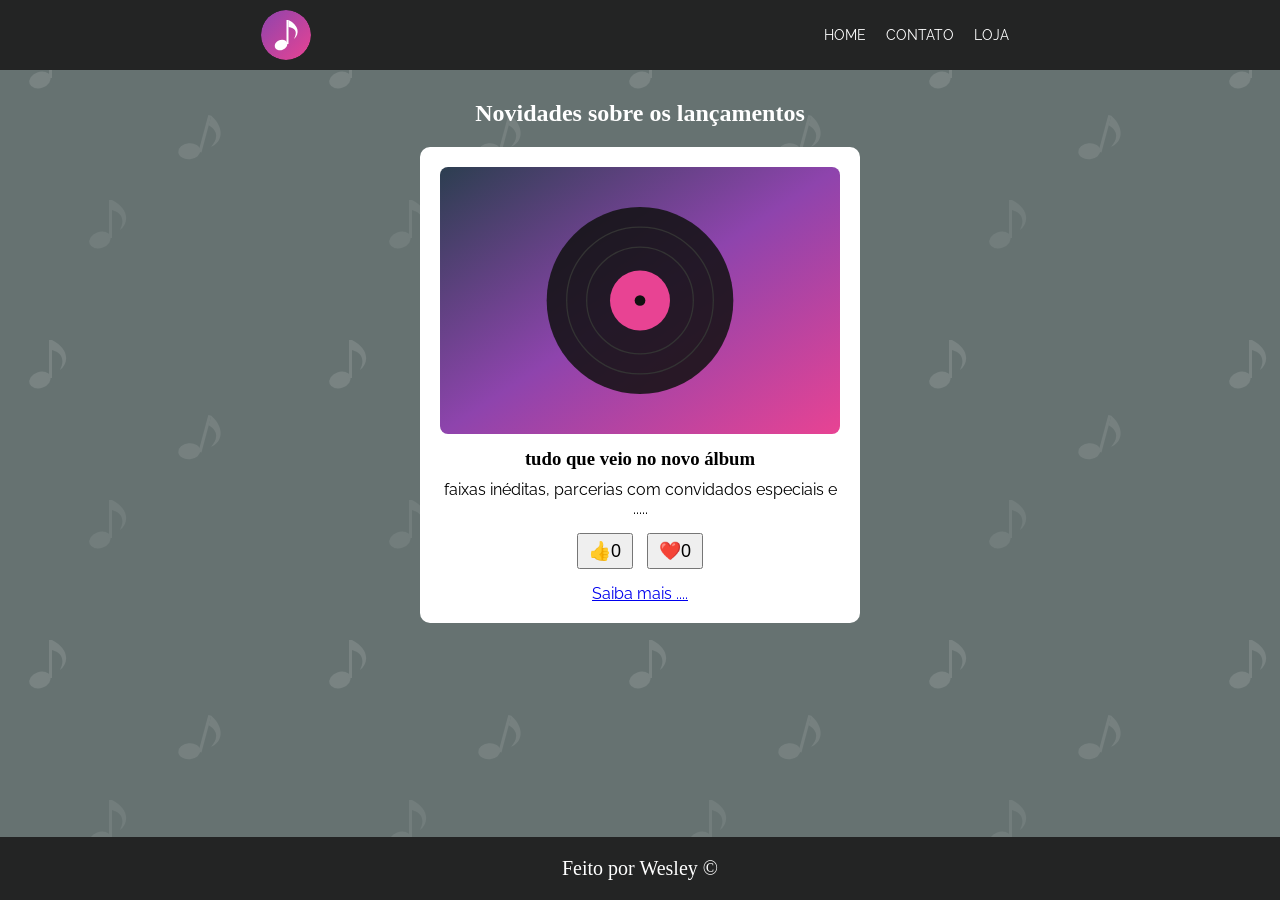
<file: index.html>
<!DOCTYPE html>
<html lang="pt-br">

<head>
    <meta charset="UTF-8">
    <meta http-equiv="X-UA-Compatible" content="IE=edge">
    <meta name="viewport" content="width=device-width, initial-scale=1.0">
    <title>Blog de música</title>
    <link rel="stylesheet" href="style.css">
</head>

<body>
    <header>
        <div>
            <img class="logo" src="img/logo-musica.svg" alt="Logo do blog de música">
        </div>
        <div>
            <ul class="menu">
                <li><a href="index.html">Home</a></li>
                <li><a href="#">Contato</a></li>
                <li><a href="#">Loja</a></li>
            </ul>
        </div>
    </header>
    <main>
        <h2>Novidades sobre os lançamentos</h2>
        <div class="noticias">
            <div class="card">
                <img src="img/capa-album.svg" alt="Capa do novo álbum">
                <h3>tudo que veio no novo álbum</h3>
                <p> faixas inéditas, parcerias com convidados especiais e .....</p>
                <div class="botoes">
                    <button class="curtida">👍<spam>0</spam></button>
                    <button class="amei">❤️<spam>0</spam></button>
                </div>
<a href="noticias/noticia01.html"> Saiba mais ....    </a>
            </div>
        </div>
    </main>
    <footer>
        <p>Feito por Wesley ©</p>
    </footer>
</body>
<script>
    const botao = document.querySelector('.botao-curtida');
    botao.forEach(botao => {
    botao.addEventListener('click, botaoClicado');
    });

    function botaoClicado() {
        console.log('Botao clicado')
        let texto = event.currentTarget.querySelector('spam');
        texto.textContent++
    }
</script>

</html>
</file>
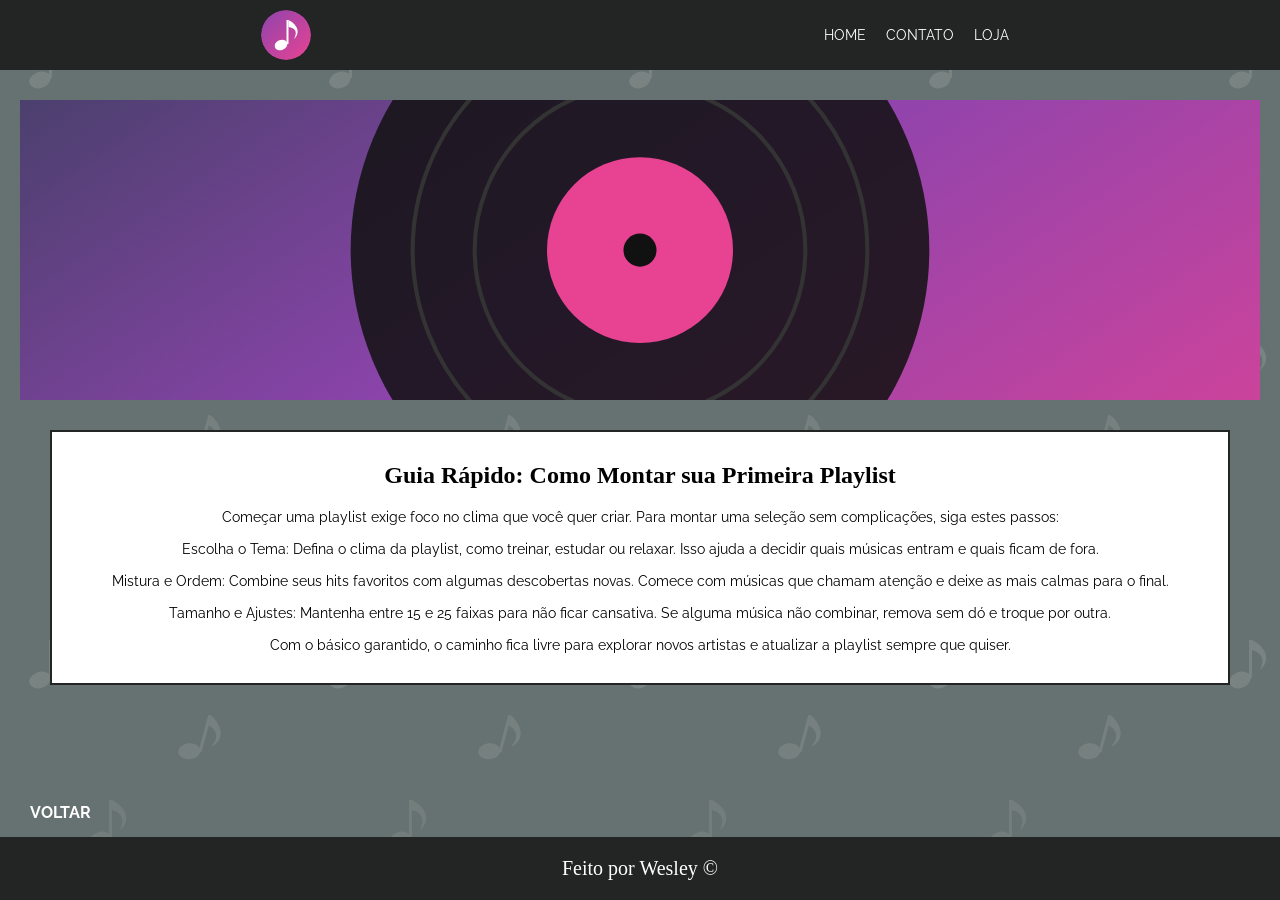
<file: noticias/noticia01.html>
<!DOCTYPE html>
<html lang="pt-br">

<head>
    <meta charset="UTF-8">
    <meta http-equiv="X-UA-Compatible" content="IE=edge">
    <meta name="viewport" content="width=device-width, initial-scale=1.0">
    <title>Blog de música</title>
    <link rel="stylesheet" href="../style.css">
</head>

<body>
    <header>
        <div>
            <img class="logo" src="../img/logo-musica.svg" alt="Logo do blog de música">
        </div>
        <div>
            <ul class="menu">
                <li><a href="../index.html">Home</a></li>
                <li><a href="#">Contato</a></li>
                <li><a href="#">Loja</a></li>
            </ul>
        </div>
    </header>

    <main>
        <img class="capa" src="../img/capa-album.svg" alt="Disco de vinil rosa sobre um fundo roxo">
        <div class="conteudo">
            <h3 class="conteudo-basico">Guia Rápido: Como Montar sua Primeira Playlist</h3>
            <p class="conteudo-guia-rapido">Começar uma playlist exige foco no clima que você quer criar. Para
                montar uma seleção sem complicações, siga estes passos:<br><br>

                Escolha o Tema: Defina o clima da playlist, como treinar, estudar ou relaxar. Isso ajuda a decidir
                quais músicas entram e quais ficam de fora.<br><br>

                Mistura e Ordem: Combine seus hits favoritos com algumas descobertas novas. Comece com músicas que
                chamam atenção e deixe as mais calmas para o final.<br><br>

                Tamanho e Ajustes: Mantenha entre 15 e 25 faixas para não ficar cansativa. Se alguma música
                não combinar, remova sem dó e troque por outra.<br><br>

                Com o básico garantido, o caminho fica livre para explorar novos artistas e atualizar a playlist
                sempre que quiser.</p>
        </div>
    </main>

    <a href="../index.html">VOLTAR</a>

    <footer>
        <p>Feito por Wesley ©</p>
    </footer>
</body>

</html>
</file>
<file: style.css>
@import url('https://fonts.googleapis.com/css2?family=Montenegrin+Gothic+One&family=Raleway:ital,wght@0,100..900;1,100..900&display=swap');

* {
    margin: 0;
    padding: 0;
}

:root {
    --cinza-escuro: rgb(102, 114, 113);
    --cinza: rgb(44, 14, 3);
    --preto: rgb(35, 36, 36);
    --branco: rgb(255, 255, 255);
    --titulo: "Montenegrin Gothic One", serif;
    --texto: "Raleway", sans-serif;
}

body {
    background-color: var(--cinza-escuro);
    background-image: url("data:image/svg+xml,%3Csvg xmlns='http://www.w3.org/2000/svg' width='300' height='300' viewBox='0 0 300 300'%3E%3Cdefs%3E%3Cg id='n' fill='white'%3E%3Cellipse cx='10' cy='40' rx='11' ry='8' transform='rotate(-20 10 40)'/%3E%3Crect x='19' y='0' width='3' height='38'/%3E%3Cpath d='M22 0C38 8 40 22 30 30C36 18 30 12 22 10Z'/%3E%3C/g%3E%3C/defs%3E%3Cuse href='%23n' x='30' y='40' opacity='.12'/%3E%3Cuse href='%23n' x='190' y='110' opacity='.1' transform='rotate(15 190 110)'/%3E%3Cuse href='%23n' x='90' y='200' opacity='.08'/%3E%3C/svg%3E");
    background-repeat: repeat;
    font-family: var(--texto);
    min-height: 100vh;
    display: flex;
    flex-direction: column;
}

main {
    flex: 1;
    padding: 30px 20px;
}

main h2 {
    font-family: var(--titulo);
    color: var(--branco);
    text-align: center;
    margin-bottom: 20px;
}

header {
    background-color: var(--preto);
    display: flex;
    justify-content: space-around;
    align-items: center;
    color: var(--branco);
    padding: 10px;
}

.logo {
    width: 50px;
    height: 50px;
    border-radius: 100%;
    display: block;
}

.menu {
    display: flex;
    list-style: none;
    gap: 20px;
    margin: 10px;
    color: var(--branco);
    text-transform: uppercase;
    font-size: 14px;
}

.menu a {
    text-decoration: none;
    color: var(--branco);
}

.menu a:hover {
    color: var(--cinza-escuro);
    transition: 1s;
}

.noticias {
    display: flex;
    justify-content: center;
    flex-wrap: wrap;
    gap: 20px;
}

.card {
    background-color: var(--branco);
    max-width: 400px;
    padding: 20px;
    border-radius: 10px;
    text-align: center;
}

.card img {
    width: 100%;
    border-radius: 8px;
    margin-bottom: 10px;
}

.card h3 {
    font-family: var(--titulo);
    margin-bottom: 10px;
}

.botoes {
    margin: 15px 0;
}

.botoes button {
    font-size: 18px;
    padding: 5px 10px;
    margin: 0 5px;
    cursor: pointer;
}

.img-capa {
    width: 100%;
    height: 10%;
}

.capa {
    width: 100%;
    max-height: 300px;
    object-fit: cover;
    display: block;
}

.conteudo {
    margin: 30px;
    border: 2px solid var(--preto);
    padding: 30px;
    background-color: white;
    text-align: center;
}

.conteudo-basico {
    font-family: var(--titulo);
    font-size: 24px;
    padding-bottom: 20px;
}

.conteudo-guia-rapido {
    font-family: var(--texto);
    font-size: 14px;
}

body > a {
    align-self: flex-start;
    margin: 15px 30px;
    color: var(--branco);
    font-weight: bold;
    text-decoration: none;
}

footer {
    background-color: var(--preto);
    color: var(--branco);
    font-family: var(--titulo);
    font-size: 20px;
    padding: 20px;
    text-align: center;
}
</file>
